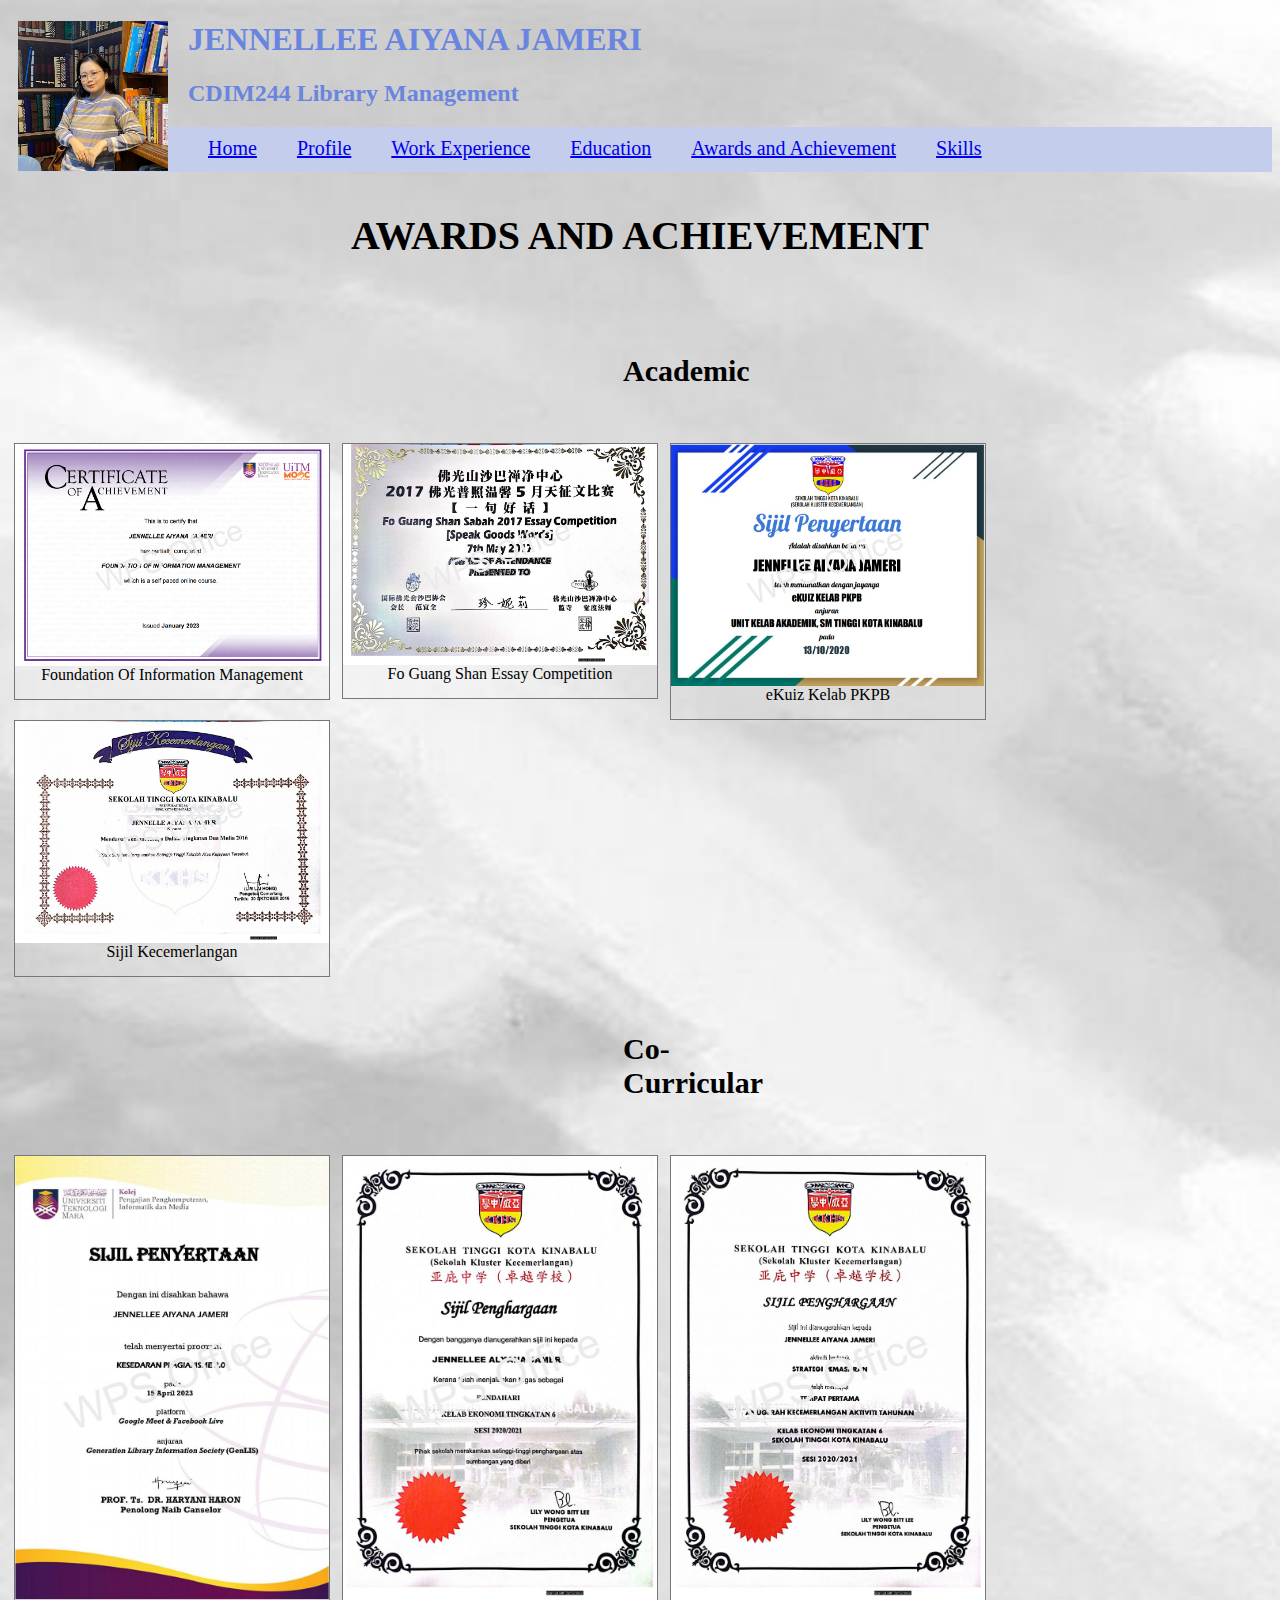
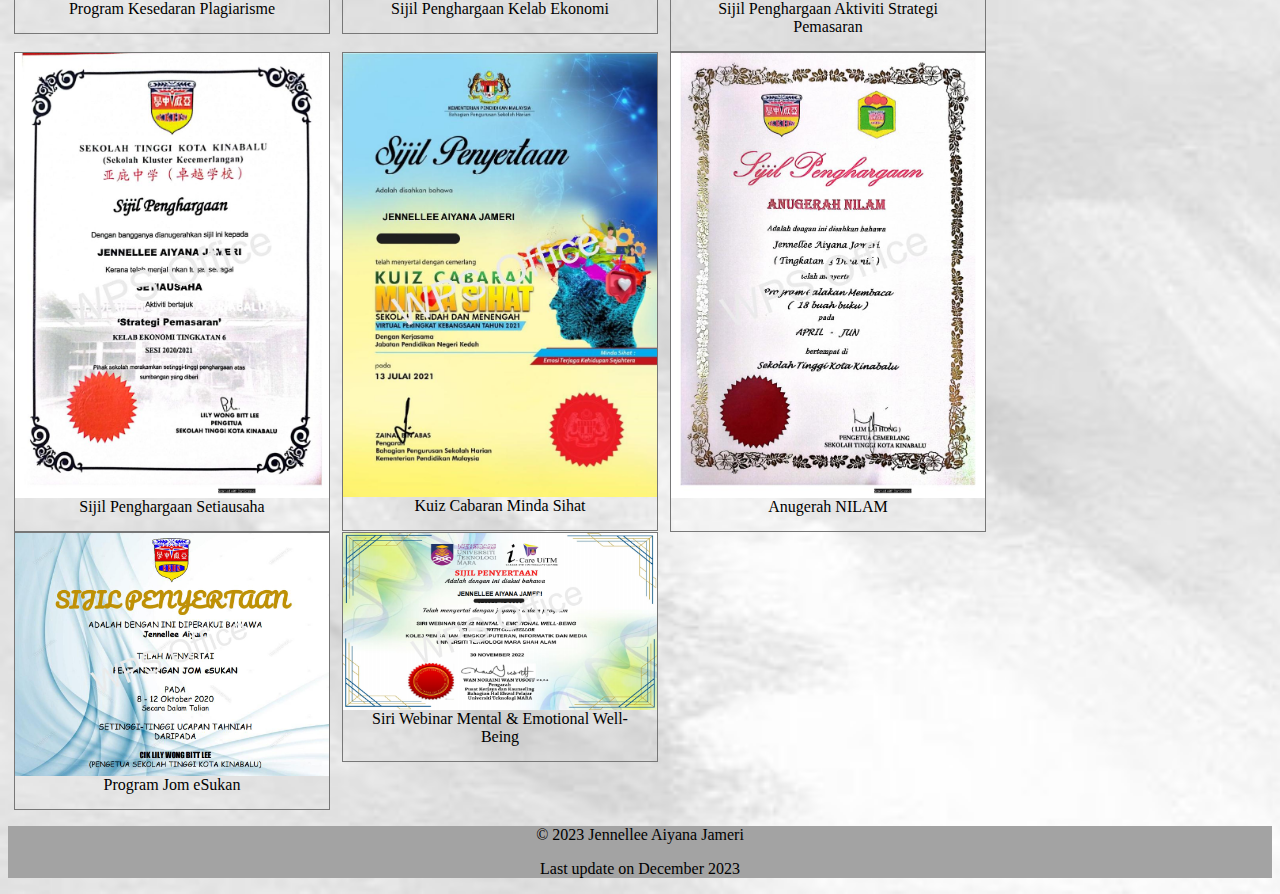
<file: awardsandachievement.html>
<!DOCTYPE html>
<html lang="en">
<head>
    <meta charset="UTF-8">
    <meta name="viewport" content="width=device-width, initial-scale=1.0">
    <link rel="stylesheet" href="awardsandachievement.css">
    <title>Profile</title>
    <style>
        .column {
            float: none;
            width: 33.33%;
            padding: 15px;
        }
        .row::after {
            content: "";
            display: table;
            clear: both;
        }
        @media screen and (max-width: 600px) {
            .column {
                width: 100%;
            }
        }
        div.gallery {
            border: 1px solid #ccc;
        }
        div.gallery {
            border: 1px solid #777;
        }
        div.gallery img {
            width: 100%;
            height: auto;
        }
        div.desc {
            padding: 15px;
            text-align: center;
        }

        .responsive {
            padding: 0 6px;
            float: left;
            width: 25%;
        }
        @media only screen and (max-width: 700px) {
            .responsive {
                width: 50%;
                margin: 6px 0;
            }
        }
        @media only screen and (max-width: 500px) {
            .responsive {
                width: 100%;
            }
        }
        .clearfix:after {
            content: "";
            display: table;
            clear: both;
        }
    </style>
</head>
<body>
        <img src="picture/jennc.jpg" alt="Photo of myself"
        style="width: 150px; height: 150px; margin-right: 20px; margin-left: 10px;">
    <h1>JENNELLEE AIYANA JAMERI</h1>
    <h2>CDIM244 Library Management</h2>

<nav>
    <ul>
        <li><a href="index.html">Home</a></li>
        <li><a href="profile.html">Profile</a></li>
        <li><a href="workexperience.html">Work Experience</a></li>
        <li><a href="education.html">Education</a></li>
        <li><a href="awardsandachievement.html">Awards and Achievement</a></li>
        <li><a href="skills.html">Skills</a></li>
    </ul>
</nav>

<h3>AWARDS AND ACHIEVEMENT</h3>

<div class="row">
    <div class="column">
        <h4>Academic</h4>
    </div> 
    <div class="responsive">
        <div class="gallery">
        <a target="_blank" href="picture/A1.png">
        <img src="picture/A1.png" alt="Foundation Of Information Management" 
        width="600" height="400"></a>
        <div class="desc">Foundation Of Information Management</div>
        </div>
    </div>

    <div class="responsive">
        <div class="gallery">
            <a target="_blank" href="picture/A2.jpg">
            <img src="picture/A2.jpg" alt="Fo Guang Shan Essay Competition" 
            width="600" height="400"></a>
            <div class="desc">Fo Guang Shan Essay Competition</div>
        </div>
    </div>

    <div class="responsive">
        <div class="gallery">
            <a target="_blank" href="picture/A3.jpg">
            <img src="picture/A3.jpg" alt="eKuiz Kelab PKPB" 
            width="600" height="400"></a>
            <div class="desc">eKuiz Kelab PKPB</div>
        </div>
    </div>

    <div class="responsive">
        <div class="gallery">
            <a target="_blank" href="picture/A4.jpg">
            <img src="picture/A4.jpg" alt="Sijil Kecemerlangan" 
            width="600" height="400"></a>
            <div class="desc">Sijil Kecemerlangan</div>
        </div>
    </div>
</div>

<div class="row">
    <div class="column">
        <h4>Co-Curricular</h4>
    </div>
    <div class="responsive">
        <div class="gallery">
        <a target="_blank" href="picture/C1.jpg">
        <img src="picture/C1.jpg" alt="Program Kesedaran Plagiarisme" 
        width="600" height="400"></a>
        <div class="desc">Program Kesedaran Plagiarisme</div>
        </div>
    </div>

    <div class="responsive">
        <div class="gallery">
        <a target="_blank" href="picture/C2.jpg">
        <img src="picture/C2.jpg" alt="Sijil Penghargaan Kelab Ekonomi" 
        width="600" height="400"></a>
        <div class="desc">Sijil Penghargaan Kelab Ekonomi</div>
        </div>
    </div>

    <div class="responsive">
        <div class="gallery">
        <a target="_blank" href="picture/C3.jpg">
        <img src="picture/C3.jpg" alt="Sijil Penghargaan Aktiviti Strategi Pemasaran" 
        width="600" height="400"></a>
        <div class="desc">Sijil Penghargaan Aktiviti Strategi Pemasaran</div>
        </div>
    </div>

    <div class="responsive">
        <div class="gallery">
        <a target="_blank" href="picture/C4.jpg">
        <img src="picture/C4.jpg" alt="Sijil Penghargaan Setiausaha" 
        width="600" height="400"></a>
        <div class="desc">Sijil Penghargaan Setiausaha</div>
        </div>
    </div>

    <div class="responsive">
        <div class="gallery">
        <a target="_blank" href="picture/C5.jpg">
        <img src="picture/C5.jpg" alt="Kuiz Cabaran Minda Sihat" 
        width="600" height="400"></a>
        <div class="desc">Kuiz Cabaran Minda Sihat</div>
        </div>
    </div>

    <div class="responsive">
        <div class="gallery">
        <a target="_blank" href="picture/C6.jpg">
        <img src="picture/C6.jpg" alt="Anugerah NILAM" 
        width="600" height="400"></a>
        <div class="desc">Anugerah NILAM</div>
        </div>
    </div>

    <div class="responsive">
        <div class="gallery">
        <a target="_blank" href="picture/C7.jpg">
        <img src="picture/C7.jpg" alt="Program Jom eSukan" 
        width="600" height="400"></a>
        <div class="desc">Program Jom eSukan</div>
        </div>
    </div>

    <div class="responsive">
        <div class="gallery">
        <a target="_blank" href="picture/C8.png">
        <img src="picture/C8.png" alt="Siri Webinar Mental & Emotional Well-Being" 
        width="600" height="400"></a>
        <div class="desc">Siri Webinar Mental & Emotional Well-Being</div>
        </div>
    </div>
</div>    

<footer>
    <p class="c"> &copy; 2023 Jennellee Aiyana Jameri</p>
    <p class="c">Last update on December 2023</p>
</footer>
</body>
</html>
</file>
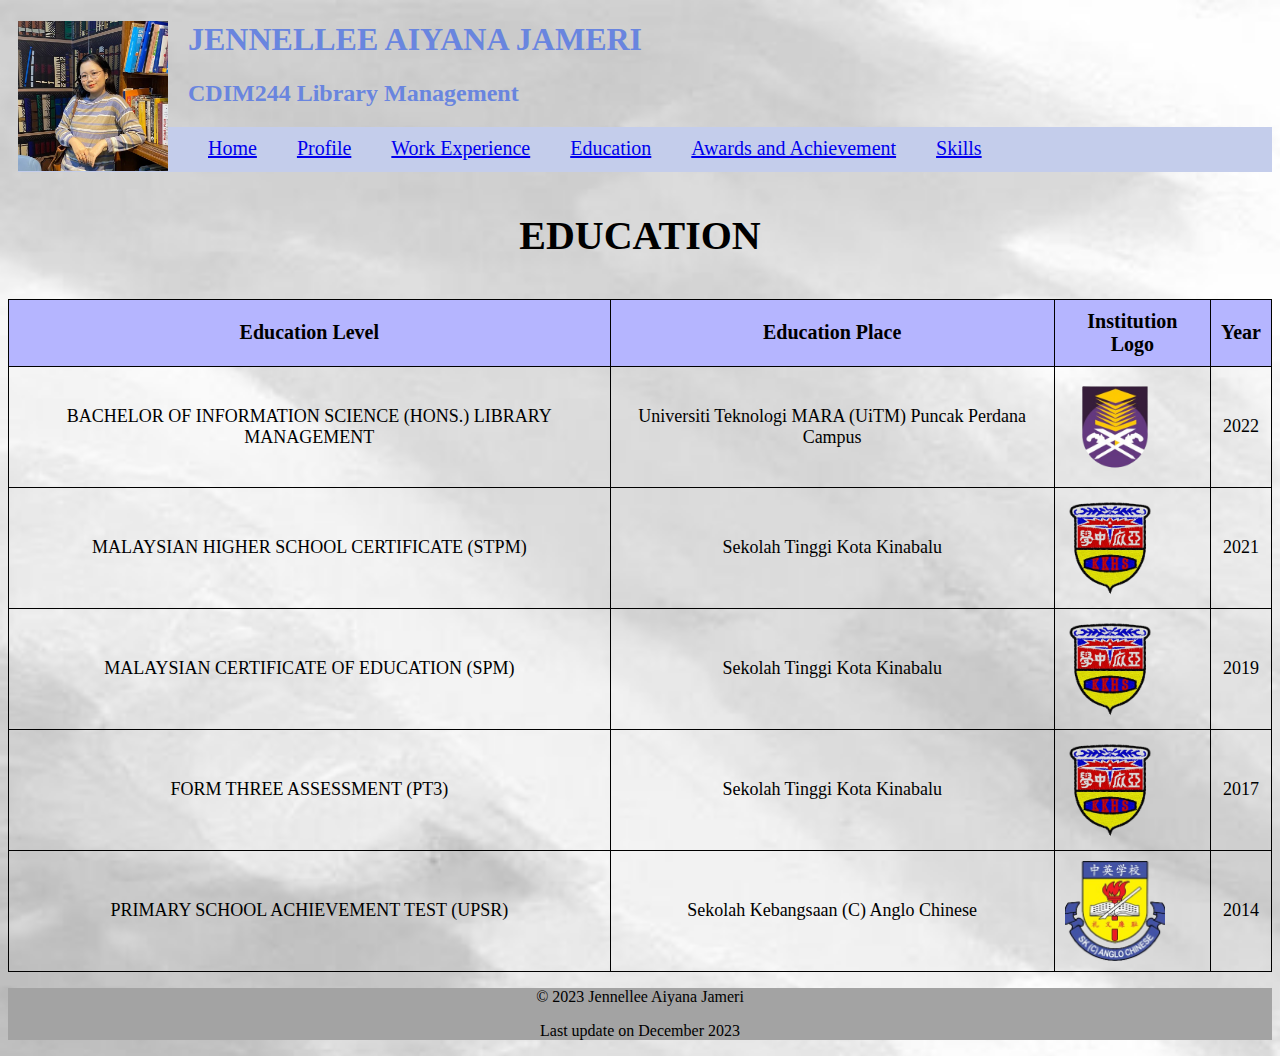
<file: education.html>
<!DOCTYPE html>
<html lang="en">
<head>
    <meta charset="UTF-8">
    <meta name="viewport" content="width=device-width, initial-scale=1.0">
    <link rel="stylesheet" href="education.css">
    <title>Profile</title>
    <style>
        table, td, th {
            border: 1px solid;
        }
        table {
            width: 100%;
            border-collapse: collapse;
        }
        th, td {
            padding: 10px;
            text-align: center;
        }
        th {
            background-color: rgb(181, 181, 255);
        }
    </style>
    
</head>
<body>
        <img src="picture/jennc.jpg" alt="Photo of myself"
        style="width: 150px; height: 150px; margin-right: 20px; margin-left: 10px;">
    <h1>JENNELLEE AIYANA JAMERI</h1>
    <h2>CDIM244 Library Management</h2>

<nav>
    <ul>
        <li><a href="index.html">Home</a></li>
        <li><a href="profile.html">Profile</a></li>
        <li><a href="workexperience.html">Work Experience</a></li>
        <li><a href="education.html">Education</a></li>
        <li><a href="awardsandachievement.html">Awards and Achievement</a></li>
        <li><a href="skills.html">Skills</a></li>
    </ul>
</nav>

<article>
    <h3>EDUCATION</h3>
    <table>
        <tr>
            <th>Education Level</th>
            <th>Education Place</th>
            <th>Institution Logo</th>
            <th>Year</th>
        </tr>

        <tr>
            <td>BACHELOR OF INFORMATION SCIENCE (HONS.) LIBRARY MANAGEMENT</td>
            <td>Universiti Teknologi MARA (UiTM) Puncak Perdana Campus</td>
            <td><a href="https://puncakperdana.uitm.edu.my/v3/index.php">
                <img src="picture/uitm%20logo.png" alt="Universiti Teknologi MARA Logo"
                style="width: 100px; height: 100px;"></a></td>
            <td>2022</td>
        </tr>

        <tr>
            <td>MALAYSIAN HIGHER SCHOOL CERTIFICATE (STPM)</td>
            <td>Sekolah Tinggi Kota Kinabalu</td>
            <td><a href="https://kkhs.edu.my/">
                <img src="picture/kkhs%20logo.png" alt="Sekolah Tinggi Kota Kinabalu Logo"
                style="width: 90px; height: 100px;"></a></td>
            <td>2021</td>
        </tr>

        <tr>
            <td>MALAYSIAN CERTIFICATE OF EDUCATION (SPM)</td>
            <td>Sekolah Tinggi Kota Kinabalu</td>
            <td><a href="https://kkhs.edu.my/">
                <img src="picture/kkhs%20logo.png" alt="Sekolah Tinggi Kota Kinabalu Logo"
                style="width: 90px; height: 100px;"></a></td>
            <td>2019</td>
        </tr>

        <tr>
            <td>FORM THREE ASSESSMENT (PT3)</td>
            <td>Sekolah Tinggi Kota Kinabalu</td>
            <td><a href="https://kkhs.edu.my/">
                <img src="picture/kkhs%20logo.png" alt="Sekolah Tinggi Kota Kinabalu Logo"
                style="width: 90px; height: 100px;"></a></td>
            <td>2017</td>
        </tr>

        <tr>
            <td>PRIMARY SCHOOL ACHIEVEMENT TEST (UPSR)</td>
            <td>Sekolah Kebangsaan (C) Anglo Chinese</td>
            <td><a href="https://www.skc-anglochinese.edu.my/v2/">
                <img src="picture/skac%20logo.png" alt="Sekolah Kebangsaan (C) Anglo Chinese Logo"
                style="width: 100px; height: 100px;"></a></td>
            <td>2014</td>
        </tr>
    </table>
</article>

<footer>
    <p class="c"> &copy; 2023 Jennellee Aiyana Jameri</p>
    <p class="c">Last update on December 2023</p>
</footer>
</body>
</html>
</file>
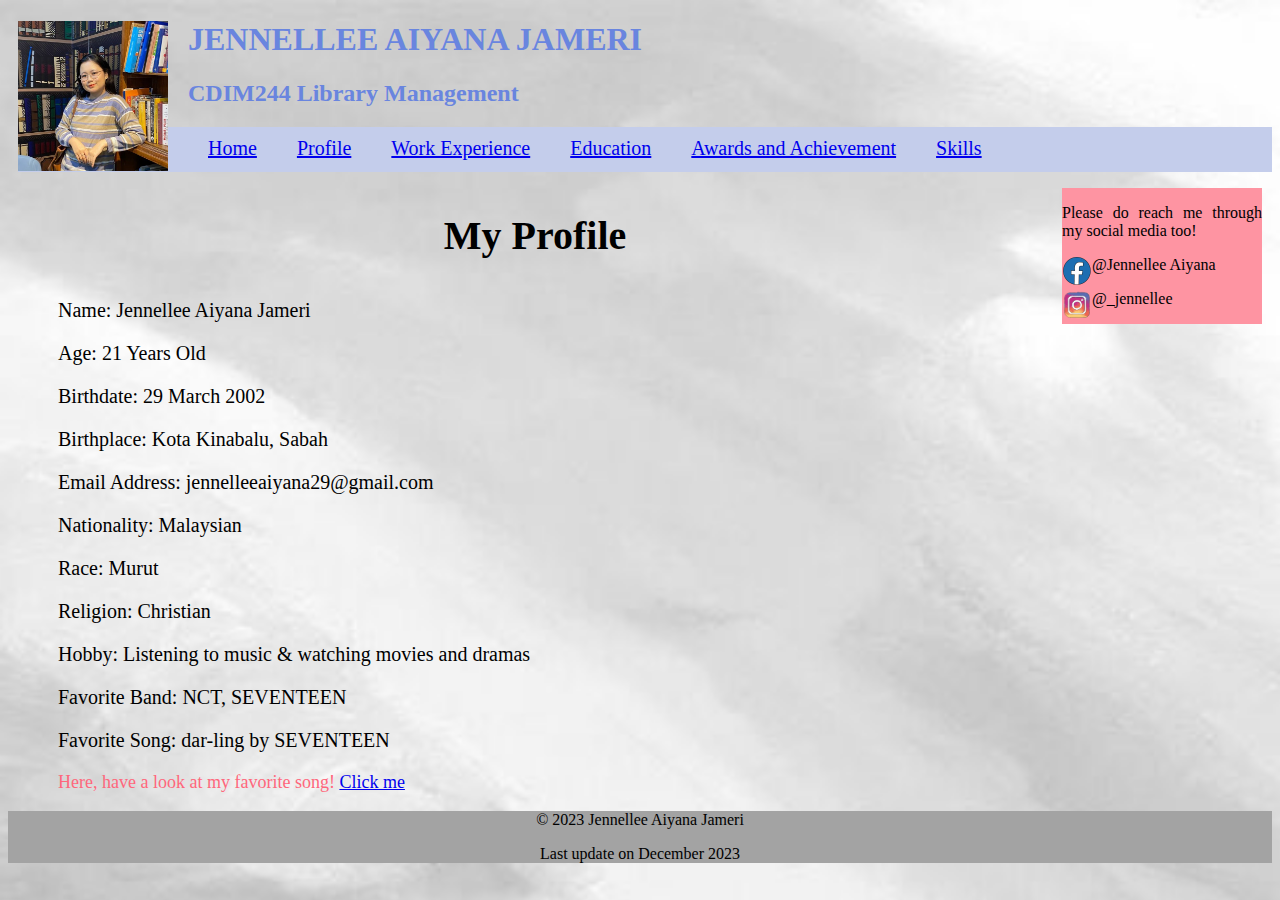
<file: profile.html>
<!DOCTYPE html>
<html lang="en">
<head>
    <meta charset="UTF-8">
    <meta name="viewport" content="width=device-width, initial-scale=1.0">
    <link rel="stylesheet" href="profile.css">
    <title>Profile</title>
</head>
<body>
        <img src="picture/jennc.jpg" alt="Photo of myself"
        style="width: 150px; height: 150px; margin-right: 20px; margin-left: 10px;">
    <h1>JENNELLEE AIYANA JAMERI</h1>
    <h2>CDIM244 Library Management</h2>

<nav>
    <ul>
        <li><a href="index.html">Home</a></li>
        <li><a href="profile.html">Profile</a></li>
        <li><a href="workexperience.html">Work Experience</a></li>
        <li><a href="education.html">Education</a></li>
        <li><a href="awardsandachievement.html">Awards and Achievement</a></li>
        <li><a href="skills.html">Skills</a></li>
    </ul>
</nav>

<aside>
    <p class="a">Please do reach me through my social media too!</p>
    <a href="https://www.facebook.com/jane.aiyana?mibextid=LQQJ4d">
    <img src="picture/fb.gif" alt="Facebook"
    style="width: 30px; height: 30px;"></a>
    <p>@Jennellee Aiyana</p>
    
    <a href="https://instagram.com/_jennellee?igshid=OGQ5ZDc2ODk2ZA==">
    <img src="picture/ig.gif" alt="Instagram"
    style="width: 30px; height: 30px;"></a>
    <p>@_jennellee</p>
</aside> 

<article>
    <h3>My Profile</h3>
    <p class="b">Name: Jennellee Aiyana Jameri</p>
    <p class="b">Age: 21 Years Old</p>
    <p class="b">Birthdate: 29 March 2002</p>
    <p class="b">Birthplace: Kota Kinabalu, Sabah</p>
    <p class="b">Email Address: jennelleeaiyana29@gmail.com</p>
    <p class="b">Nationality: Malaysian</p>
    <p class="b">Race: Murut</p>
    <p class="b">Religion: Christian</p>
    <p class="b">Hobby: Listening to music & watching movies and dramas</p>
    <p class="b">Favorite Band: NCT, SEVENTEEN</p>
    <p class="b">Favorite Song: dar-ling by SEVENTEEN</p>
</article>

<p class="d">Here, have a look at my favorite song!
<a href="https://youtu.be/bTtNV6hgDno?feature=shared/html/"
title="dar-ling">Click me</a></p>

<footer>
    <p class="c"> &copy; 2023 Jennellee Aiyana Jameri</p>
    <p class="c">Last update on December 2023</p>
</footer>
</body>
</html>
</file>
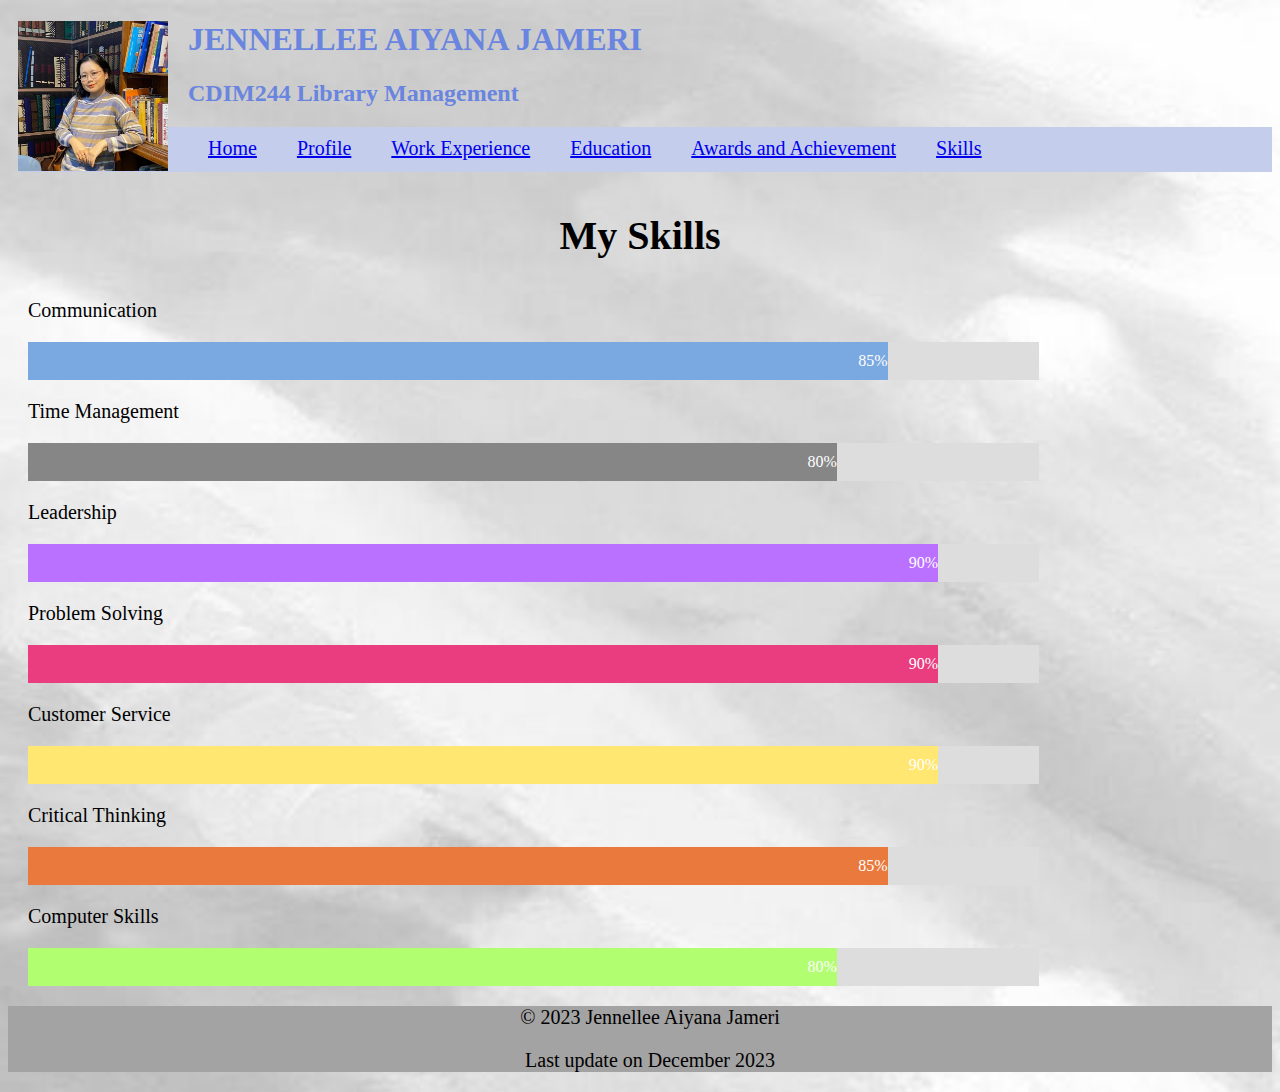
<file: skills.html>
<!DOCTYPE html>
<html lang="en">
<head>
    <meta charset="UTF-8">
    <meta name="viewport" content="width=device-width, initial-scale=1.0">
    <link rel="stylesheet" href="skills.css">
    <title>Profile</title>
    <style>
        * {box-sizing: border-box}

        .container {
            margin-left: 20px;
            width: 80%;
            background-color: #ddd;
        }
        .skills {
            text-align: end;
            padding-top: 10px;
            padding-bottom: 10px;
            color: rgb(255, 255, 255);
        }
        .communication {width: 85%; background-color: rgb(122, 168, 224);}
        .timemanagement {width: 80%; background-color: rgb(134, 134, 134);}
        .leadership {width: 90%; background-color: rgb(187, 113, 255);}
        .problemsolving {width: 90%; background-color: rgb(233, 61, 127);}
        .customerservice {width: 90%; background-color: rgb(255, 231, 113);}
        .criticalthinking {width: 85%; background-color: rgb(233, 121, 61);}
        .computerskills {width: 80%; background-color: rgb(177, 255, 113);}

    </style>
</head>

<body>
        <img src="picture/jennc.jpg" alt="Photo of myself"
        style="width: 150px; height: 150px; margin-right: 20px; margin-left: 10px;">
    <h1>JENNELLEE AIYANA JAMERI</h1>
    <h2>CDIM244 Library Management</h2>

<nav>
    <ul>
        <li><a href="index.html">Home</a></li>
        <li><a href="profile.html">Profile</a></li>
        <li><a href="workexperience.html">Work Experience</a></li>
        <li><a href="education.html">Education</a></li>
        <li><a href="awardsandachievement.html">Awards and Achievement</a></li>
        <li><a href="skills.html">Skills</a></li>
    </ul>
</nav>

<h3>My Skills</h3>

<p>Communication</p>
<div class="container">
    <div class="skills communication"> 85%</div>
</div>

<p>Time Management</p>
<div class="container">
    <div class="skills timemanagement"> 80%</div>
</div>

<p>Leadership</p>
<div class="container">
    <div class="skills leadership"> 90%</div>
</div>

<p>Problem Solving</p>
<div class="container">
    <div class="skills problemsolving"> 90%</div>
</div>

<p>Customer Service</p>
<div class="container">
    <div class="skills customerservice"> 90%</div>
</div>

<p>Critical Thinking</p>
<div class="container">
    <div class="skills criticalthinking"> 85%</div>
</div>

<p>Computer Skills</p>
<div class="container">
    <div class="skills computerskills"> 80%</div>
</div>

<footer>
    <p class="c"> &copy; 2023 Jennellee Aiyana Jameri</p>
    <p class="c">Last update on December 2023</p>
</footer>
</body>
</html>
</file>
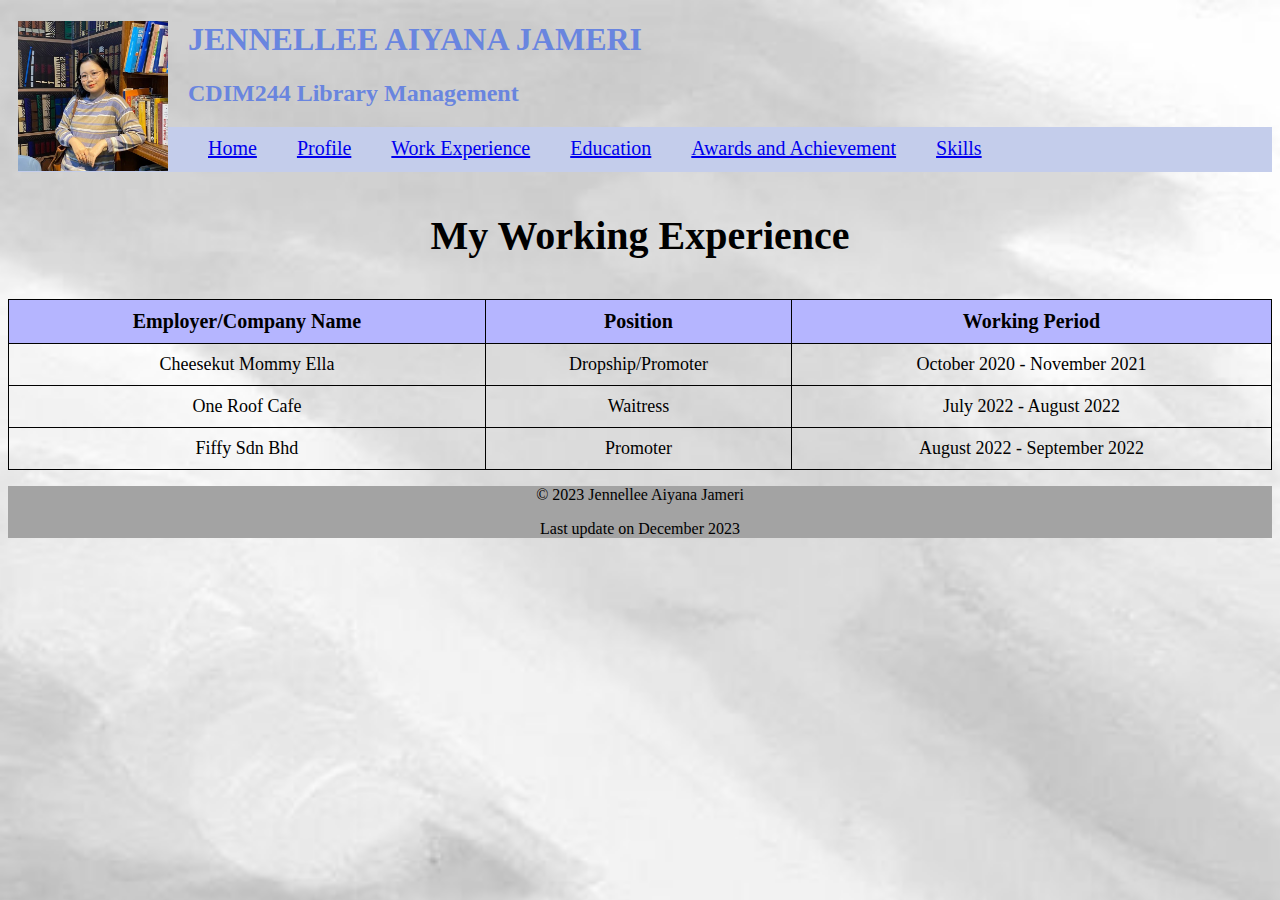
<file: workexperience.html>
<!DOCTYPE html>
<html lang="en">
<head>
    <meta charset="UTF-8">
    <meta name="viewport" content="width=device-width, initial-scale=1.0">
    <link rel="stylesheet" href="workexperience.css">
    <title>Profile</title>
    <style>
        table, td, th {
            border:1px solid;
        }
        table {
            width: 100%;
            border-collapse: collapse;
        }
        th, td {
            padding: 10px;
            text-align: center;
        }
        th {
            background-color: rgb(181, 181, 255);
        }
       
    </style>
</head>
<body>
        <img src="picture/jennc.jpg" alt="Photo of myself"
        style="width: 150px; height: 150px; margin-right: 20px; margin-left: 10px;">
    <h1>JENNELLEE AIYANA JAMERI</h1>
    <h2>CDIM244 Library Management</h2>

<nav>
    <ul>
        <li><a href="index.html">Home</a></li>
        <li><a href="profile.html">Profile</a></li>
        <li><a href="workexperience.html">Work Experience</a></li>
        <li><a href="education.html">Education</a></li>
        <li><a href="awardsandachievement.html">Awards and Achievement</a></li>
        <li><a href="skills.html">Skills</a></li>
    </ul>
</nav>

<article>
    <h3>My Working Experience</h3>
    <table>
        <tr>
            <th>Employer/Company Name</th>
            <th>Position</th>
            <th>Working Period</th>
        </tr>
        <tr>
            <td>Cheesekut Mommy Ella</td>
            <td>Dropship/Promoter</td>
            <td>October 2020 - November 2021</td>
        </tr>
        <tr>
            <td>One Roof Cafe</td>
            <td>Waitress</td>
            <td>July 2022 - August 2022</td>
        </tr>
        <tr>
            <td>Fiffy Sdn Bhd</td>
            <td>Promoter</td>
            <td>August 2022 - September 2022</td>
        </tr>
    </table>
</article>

<footer>
    <p class="c"> &copy; 2023 Jennellee Aiyana Jameri</p>
    <p class="c">Last update on December 2023</p>
</footer>
</body>
</html>
</file>
<file: awardsandachievement.css>
body {
    background-image: url(picture/white\ grey\ clouds.jpg);
    background-size: cover;
}
img {
    float: left;
}
h1 {
    
    color: #6985df;
}
h2 {
    
    color: #6985df;
}
ul {
    list-style-type: none;
    margin-left: 10px;
    background-color: #c4cdeb;
    height: 45px;
    width: auto;
}
li {
    float: left;
}
li a {
    display: block;
    padding: 10px 20px;
    font-size: 20px;
    text-align: center; 
}
h3 {
    font-size: 40px;
    text-align: center;
}
h4 {
    font-size: 30px;
    margin-left: 600px;
}
footer {
    background-color: #a3a3a3;
    text-align: center;
}
</file>
<file: education.css>
body {
    background-image: url(picture/white\ grey\ clouds.jpg);
    background-size: cover;
}
img {
    float: left;
}
h1 {
    
    color: #6985df;
}
h2 {
    
    color: #6985df;
}
ul {
    list-style-type: none;
    margin-left: 10px;
    background-color: #c4cdeb;
    height: 45px;
    width: auto;
}
li {
    float: left;
}
li a {
    display: block;
    padding: 10px 20px;
    font-size: 20px;
    text-align: center;  
}
h3 {
    font-size: 40px;
    text-align: center;
}
th {
    font-size: 20px;
}
td {
    font-size: 18px;
}
footer {
    background-color: #a3a3a3;
    text-align: center;
}
</file>
<file: profile.css>
body {
    background-image: url(picture/white\ grey\ clouds.jpg);
    background-size: cover;
}
img {
    float: left;
}
h1 {
    
    color: #6985df;
}
h2 {
    
    color: #6985df;
}
ul {
    list-style-type: none;
    margin-left: 10px;
    background-color: #c4cdeb;
    height: 45px;
    width: auto;
}
li {
    float: left;
}
li a {
    display: block;
    padding: 10px 20px;
    font-size: 20px;
    text-align: center;
    
}
aside {
    float: right;
    margin-right: 10px;
    background-color: #fe94a2;
    width: 200px;
    text-align: justify;
    
}
h3 {
    font-size: 40px;
    text-align: center;
}
p.b {
    font-size: 20px;
    text-align: justify;
    margin-left: 50px;
    margin-right: 20px; 
}
p.d {
    margin-left: 50px;
    color: #ff677c;
    font-size: 18px;
}

footer {
    background-color: #a3a3a3;
    text-align: center;
    color: #000000;
}
</file>
<file: skills.css>
body {
    background-image: url(picture/white\ grey\ clouds.jpg);
    background-size: cover;
}
img {
    float: left;
}
h1 {
    
    color: #6985df;
}
h2 {
    
    color: #6985df;
}
ul {
    list-style-type: none;
    margin-left: 10px;
    background-color: #c4cdeb;
    height: 45px;
    width: auto;
}
li {
    float: left;
}
li a {
    display: block;
    padding: 10px 20px;
    font-size: 20px;
    text-align: center;
}
h3 {
    font-size: 40px;
    text-align: center;
}
p {
    margin-left: 20px;
    font-size: 20px;
}
footer {
    background-color: #a3a3a3;
    text-align: center;
}
</file>
<file: workexperience.css>
body {
    background-image: url(picture/white\ grey\ clouds.jpg);
    background-size: cover;
}
img {
    float: left;
}
h1 {
    
    color: #6985df;
}
h2 {
    
    color: #6985df;
}
ul {
    list-style-type: none;
    margin-left: 10px;
    background-color: #c4cdeb;
    height: 45px;
    width: auto;
}
li {
    float: left;
}
li a {
    display: block;
    padding: 10px 20px;
    font-size: 20px;
    text-align: center; 
}
h3 {
    font-size: 40px;
    text-align: center;
}
th {
    font-size: 20px;
}
td {
    font-size: 18px;
}
footer {
    background-color: #a3a3a3;
    text-align: center;
}
</file>
